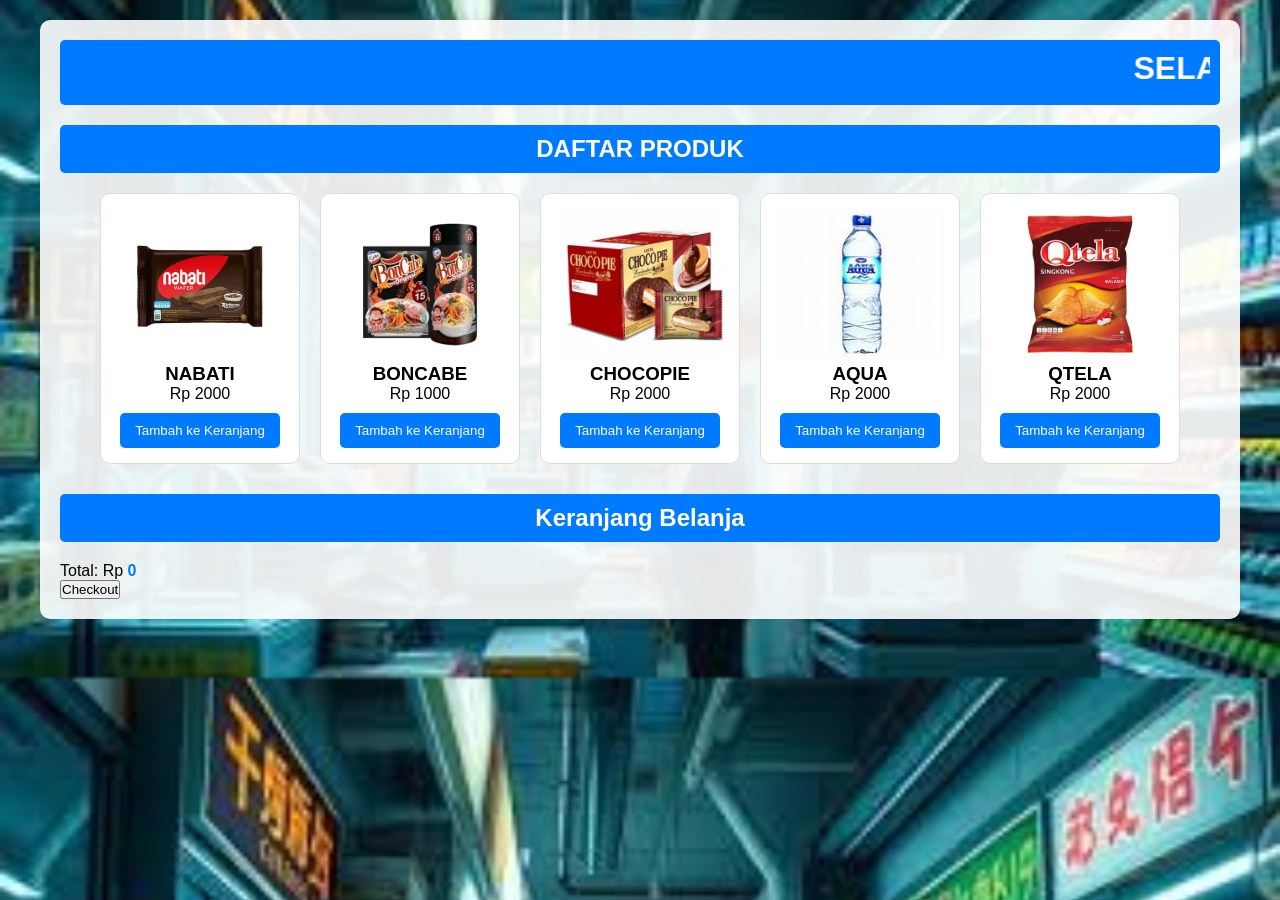
<file: index.html>
<!DOCTYPE html>
<html lang="id">
<head>
    <meta charset="UTF-8">
    <meta name="viewport" content="width=device-width, initial-scale=1.0">
    <title>Minimarket</title>

    <link rel="stylesheet" href="style.css">
</head>

<body>

    <div class="container">

        <h1>
            <marquee>SELAMAT DATANG DI MINIMARKET PALING MEWAH</marquee>
        </h1>

        <!-- Daftar Produk -->
        <div id="product-list">

            <h2>DAFTAR PRODUK</h2>

            <div id="product" class="product-container"></div>

        </div>

        <!-- Keranjang -->
        <div id="cart">

            <h2>Keranjang Belanja</h2>

            <ul id="cart-items"></ul>

            <p>
                Total: Rp <span id="total-price">0</span>
            </p>

            <button id="checkout-btn">
                Checkout
            </button>

        </div>

    </div>

    <script src="script.js"></script>

</body>
</html>
</file>
<file: style.css>
* {
    box-sizing: border-box;
    margin: 0;
    padding: 0;
}

body {
    font-family: Arial, sans-serif;

    background-image: url('begron.jpg');
    background-size: cover;
    background-position: center;

    padding: 20px;
}

/* Container utama */
.container {
    max-width: 1200px;
    margin: 0 auto;
    padding: 20px;

    background-color: rgba(255, 255, 255, 0.9);

    border-radius: 10px;

    box-shadow: 0 0 10px rgba(0, 0, 0, 0.1);
}

/* Judul */
h1,
h2 {
    text-align: center;

    margin-bottom: 20px;

    background-color: #007bff;
    color: white;

    padding: 10px;

    border-radius: 5px;
}

/* Produk */
#product-list {
    margin-bottom: 30px;
}

/* Container produk */
.product-container {
    display: flex;
    flex-wrap: wrap;
    gap: 20px;

    justify-content: center;
}

/* Card produk */
.product {
    width: 200px;

    padding: 15px;

    background-color: white;

    border: 1px solid #ddd;

    border-radius: 10px;

    text-align: center;

    transition: 0.3s;
}

/* Hover produk */
.product:hover {
    transform: scale(1.05);

    box-shadow: 0 0 10px rgba(0, 0, 0, 0.2);
}

/* Gambar produk */
.product img {
    width: 100%;

    height: 150px;

    object-fit: cover;

    border-radius: 10px;
}

/* Tombol */
.product button {
    padding: 10px 15px;

    background-color: #007bff;

    color: white;

    border: none;

    border-radius: 5px;

    cursor: pointer;

    margin-top: 10px;
}

/* Hover tombol */
.product button:hover {
    background-color: #0056b3;
}

/* Keranjang */
#cart {
    margin-top: 30px;
}

/* List keranjang */
#cart-items {
    list-style-type: none;

    padding: 0;

    margin: 0;
}

/* Item keranjang */
#cart-items li {
    padding: 10px;

    margin-bottom: 5px;

    background-color: #f1f1f1;

    border-radius: 5px;
}

/* Total harga */
#total-price {
    font-weight: bold;

    color: #007bff;
}
</file>
